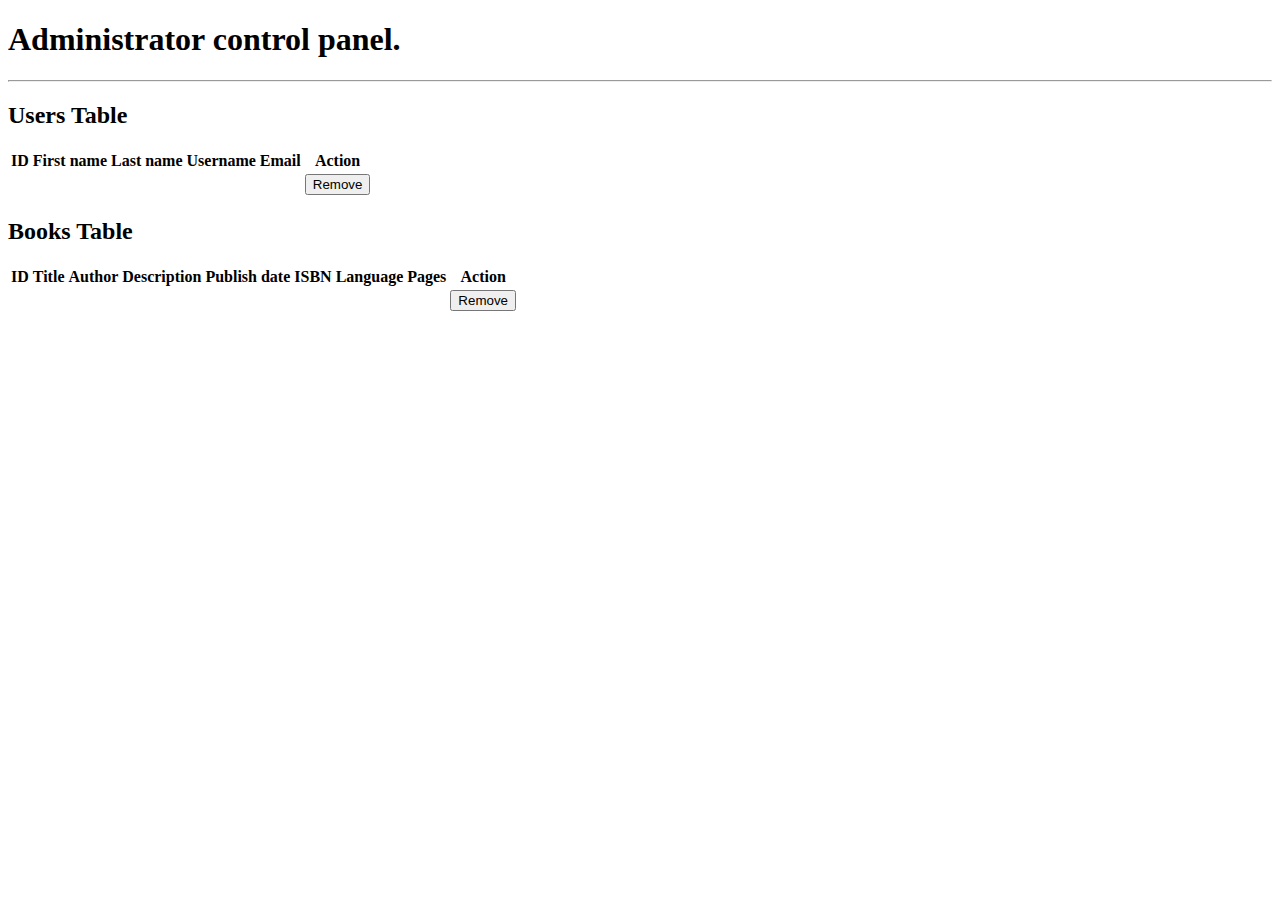
<file: Bookswagon/src/main/resources/templates/admin-panel.html>
<!DOCTYPE html>
<html lang="en" xmlns:th="http://www.thymeleaf.org" xmlns:sec="http://www.w3.org/1999/xhtml">
<head th:replace="/fragments/commons::head"></head>
<body>
  <th:block sec:authorize="isAnonymous()">
    <nav th:replace="/fragments/commons::nav#guest-nav"></nav>
  </th:block>
  <th:block sec:authorize="isAuthenticated()">
    <nav th:replace="/fragments/commons::nav#logged-nav"></nav>
  </th:block>
  <div class="container pt-3 pb-3 min-vh-100 text-white">
    <h1 class="text-center">Administrator control panel.</h1>
    <hr class="my-3 bg-white w-100">
    <div id="administrator-panel">
      <h2 class="text-uppercase">Users Table</h2>
      <table class="table text-white text-center">
        <thead>
        <tr>
          <th>ID</th>
          <th>First name</th>
          <th>Last name</th>
          <th>Username</th>
          <th>Email</th>
          <th>Action</th>
        </tr>
        </thead>
        <tbody>
        <tr th:each="user : ${users}">
          <td th:text="${user.id}"></td>
          <td th:text="${user.firstName}"></td>
          <td th:text="${user.lastName}"></td>
          <td th:text="${user.username}"></td>
          <td th:text="${user.email}"></td>
          <td>
            <form th:action="@{/administrator/user/delete}" method="post">
              <input type="hidden" name="id" th:value="${user.id}"/>
              <button type="submit">Remove</button>
            </form>
          </td>
        </tr>
        </tbody>
      </table>

      <h2 class="text-uppercase mt-5">Books Table</h2>
      <table class="table text-white text-center">
        <thead>
        <tr>
          <th>ID</th>
          <th>Title</th>
          <th>Author</th>
          <th>Description</th>
          <th>Publish date</th>
          <th>ISBN</th>
          <th>Language</th>
          <th>Pages</th>
          <th>Action</th>
        </tr>
        </thead>
        <tbody>
        <tr th:each="book : ${books}">
          <td th:text="${book.id}"></td>
          <td th:text="${book.title}"></td>
          <td th:text="${book.author}"></td>
          <td th:text="${book.description}"></td>
          <td th:text="${book.publish_date}"></td>
          <td th:text="${book.isbn}"></td>
          <td th:text="${book.language}"></td>
          <td th:text="${book.pages}"></td>
          <td>
            <form th:action="@{/administrator/book/delete}" method="post">
              <input type="hidden" name="id" th:value="${book.id}"/>
              <button type="submit">Remove</button>
            </form>
          </td>
        </tr>
        </tbody>
      </table>
    </div>
  </div>
  <footer th:replace="/fragments/commons::footer"></footer>
</body>
</html>
</file>
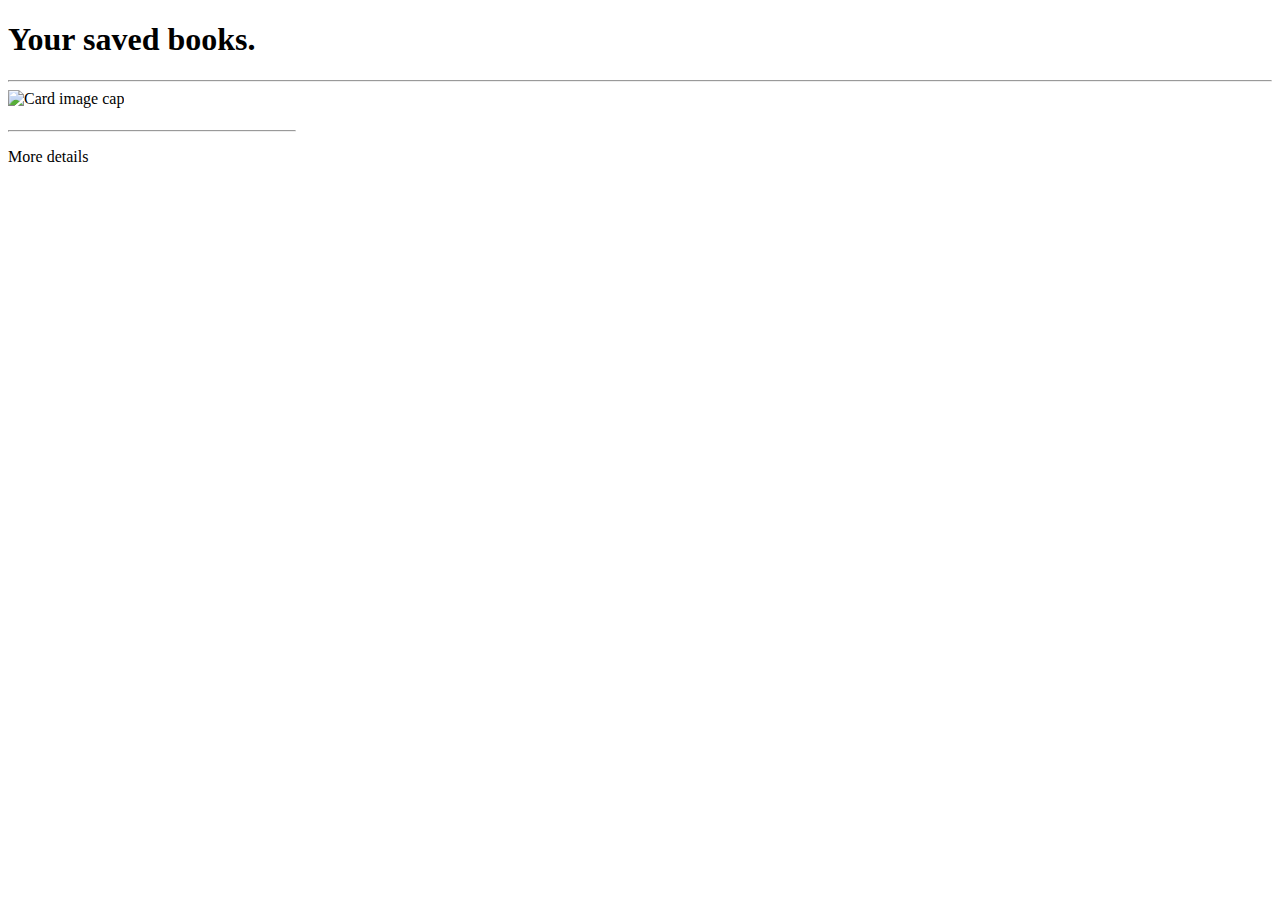
<file: Bookswagon/src/main/resources/templates/book-repo.html>
<!DOCTYPE html>
<html lang="en" xmlns:th="http://www.thymeleaf.org" xmlns:sec="http://www.w3.org/1999/xhtml">
<head th:replace="/fragments/commons::head"></head>
<body>
    <th:block sec:authorize="isAnonymous()">
        <nav th:replace="/fragments/commons::nav#guest-nav"></nav>
    </th:block>
    <th:block sec:authorize="isAuthenticated()">
        <nav th:replace="/fragments/commons::nav#logged-nav"></nav>
    </th:block>
    <div class="container text-white d-flex justify-content-center flex-column pt-3 pb-3 min-vh-100 text-center">
        <h1>Your saved books.</h1>
        <hr class="my-3 bg-white w-100">
        <div class="d-flex justify-content-center flex-wrap">
            <div class="card text-dark m-2 p-0 rounded" style="width: 18rem;" th:each="book: ${books}" th:object="${book}">
                <img th:src="*{bookImageUrl}" alt="Card image cap" class="card-img-top" height="200">
                <div class="card-body d-flex flex-column justify-content-between text-center">
                    <h5 class="card-title" th:text="*{title}"></h5>
                    <hr class="my-3 bg-dark w-100">
                    <p th:with="shortDesc=*{description}" th:text="${#strings.substring(shortDesc, 0 , 90)} + '...'"></p>
                    <a class="btn btn-warning mt-2 mb-2 w-100 text-uppercase fw-bold shadow border border-dark text-white" th:href="@{/books/details/{id}(id = *{id})}">More details</a>
                </div>
            </div>
        </div>
    </div>
    <footer th:replace="/fragments/commons::footer"></footer>
</body>
</html>
</file>
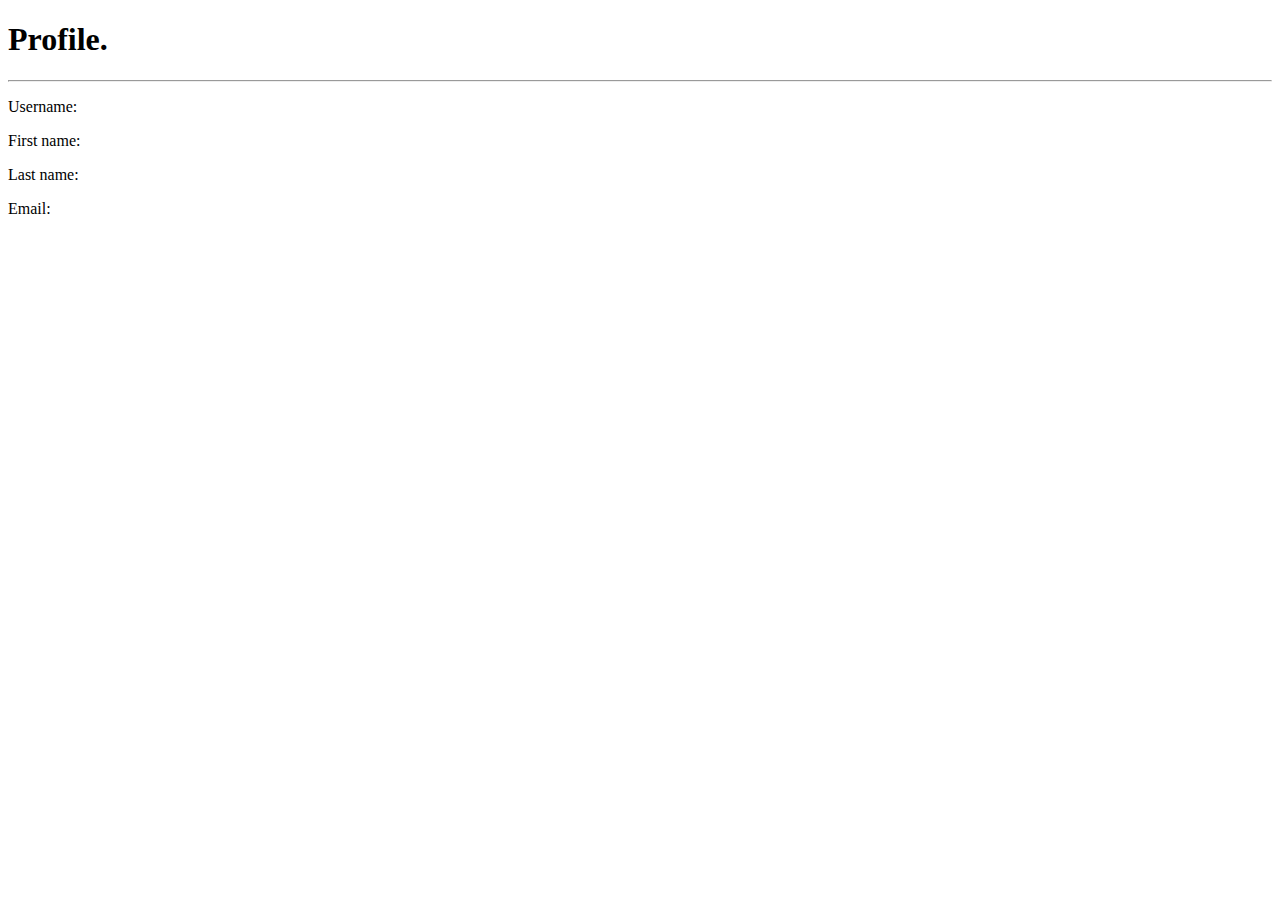
<file: Bookswagon/src/main/resources/templates/profile.html>
<!DOCTYPE html>
<html lang="en" xmlns:th="http://www.thymeleaf.org" xmlns:sec="http://www.w3.org/1999/xhtml">
<head th:replace="/fragments/commons::head"></head>
<body>
  <th:block sec:authorize="isAnonymous()">
    <nav th:replace="/fragments/commons::nav#guest-nav"></nav>
  </th:block>
  <th:block sec:authorize="isAuthenticated()">
    <nav th:replace="/fragments/commons::nav#logged-nav"></nav>
  </th:block>
  <div class="container pt-3 pb-3 min-vh-100 text-white" sec:authorize="isAuthenticated()">
    <h1 class="text-center">Profile.</h1>
    <hr class="my-3 bg-white w-100">
    <div id="profile-details" th:object="${userProfileDetailsDTO}">
      <p>Username: <span th:text="*{username}"></span></p>
      <p>First name: <span th:text="*{firstName}"></span></p>
      <p>Last name: <span th:text="*{lastName}"></span></p>
      <p>Email: <span th:text="*{email}"></span></p>
    </div>
  </div>
  </div>
  <footer th:replace="/fragments/commons::footer"></footer>
</body>
</html>
</file>
